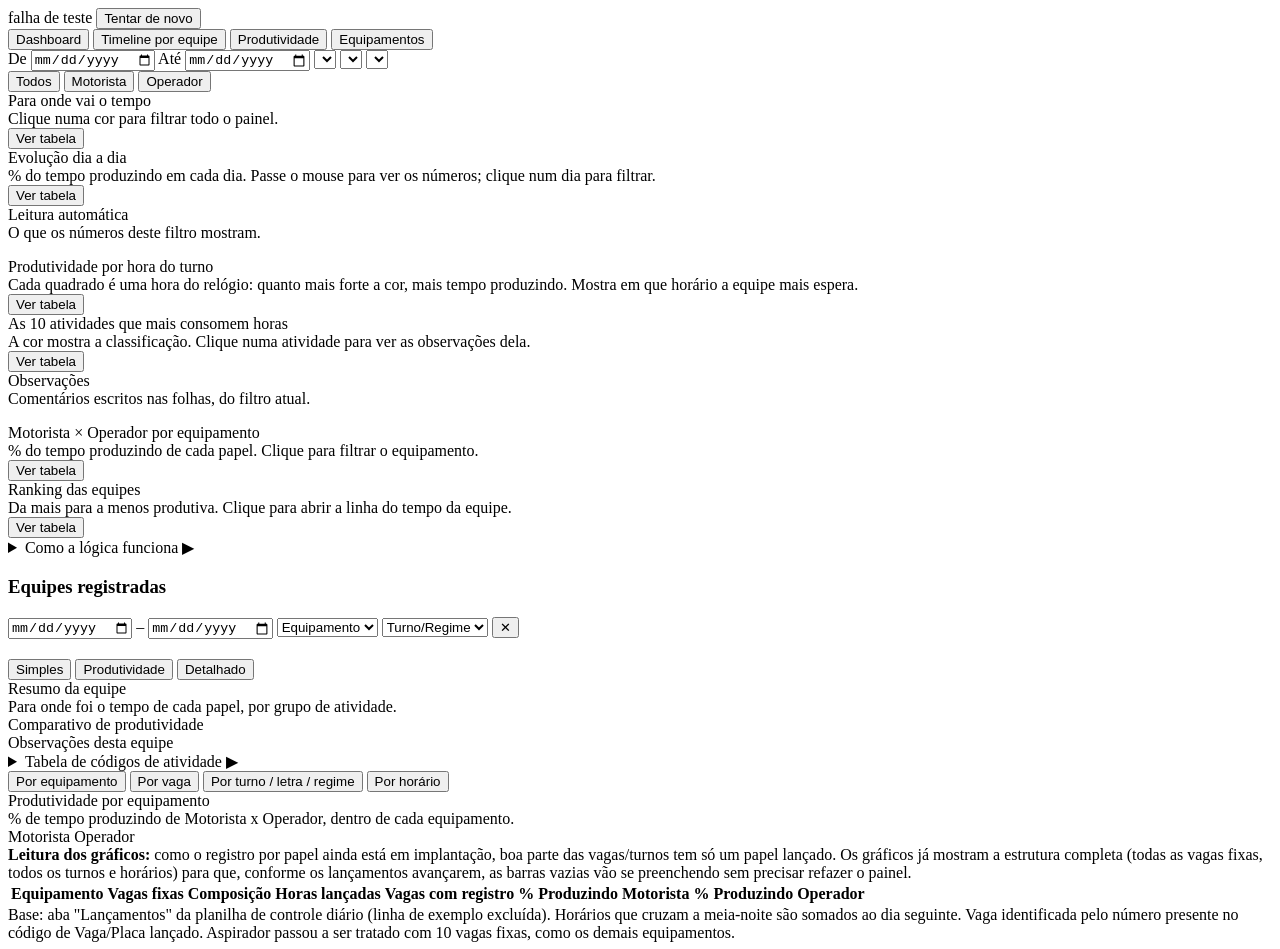
<file: cronoanalise/testes/painel-erro.html>
<!doctype html>
<html lang="pt-BR"><head><meta charset="utf-8"><title>Teste: erro no desenho</title></head>
<body>
<!-- Se o desenho do Painel der erro, a mensagem com "Tentar de novo" tem de continuar na tela (nunca tela branca). -->
<div id="alvo"></div><div id="tip"></div>
<script src="../js/config.js"></script>
<script>Crono.esc = t => String(t ?? '').replace(/[&<>"']/g, c => ({ '&': '&amp;', '<': '&lt;', '>': '&gt;', '"': '&quot;', "'": '&#39;' }[c]));</script>
<script src="../js/banco.js"></script>
<script src="../js/painel-calculo.js"></script>
<script src="../js/painel.js"></script>
<script>
(async function () {
  const pagina = await (await fetch('../index.html?' + Date.now())).text();
  const doc = new DOMParser().parseFromString(pagina, 'text/html');
  document.getElementById('alvo').append(doc.getElementById('tela-painel'));
  Crono.banco.listarRegistros = async () => [{ data: '2026-10-01' }];
  Crono.calcularPainel = () => { throw new Error('falha de teste'); };
  await Crono.painel.iniciar();
  const estado = document.getElementById('painelEstado');
  document.title = estado && estado.isConnected && /Tentar de novo/.test(estado.textContent) ? 'OK erro visivel' : 'FALHA tela branca';
})();
</script>
</body></html>
</file>
